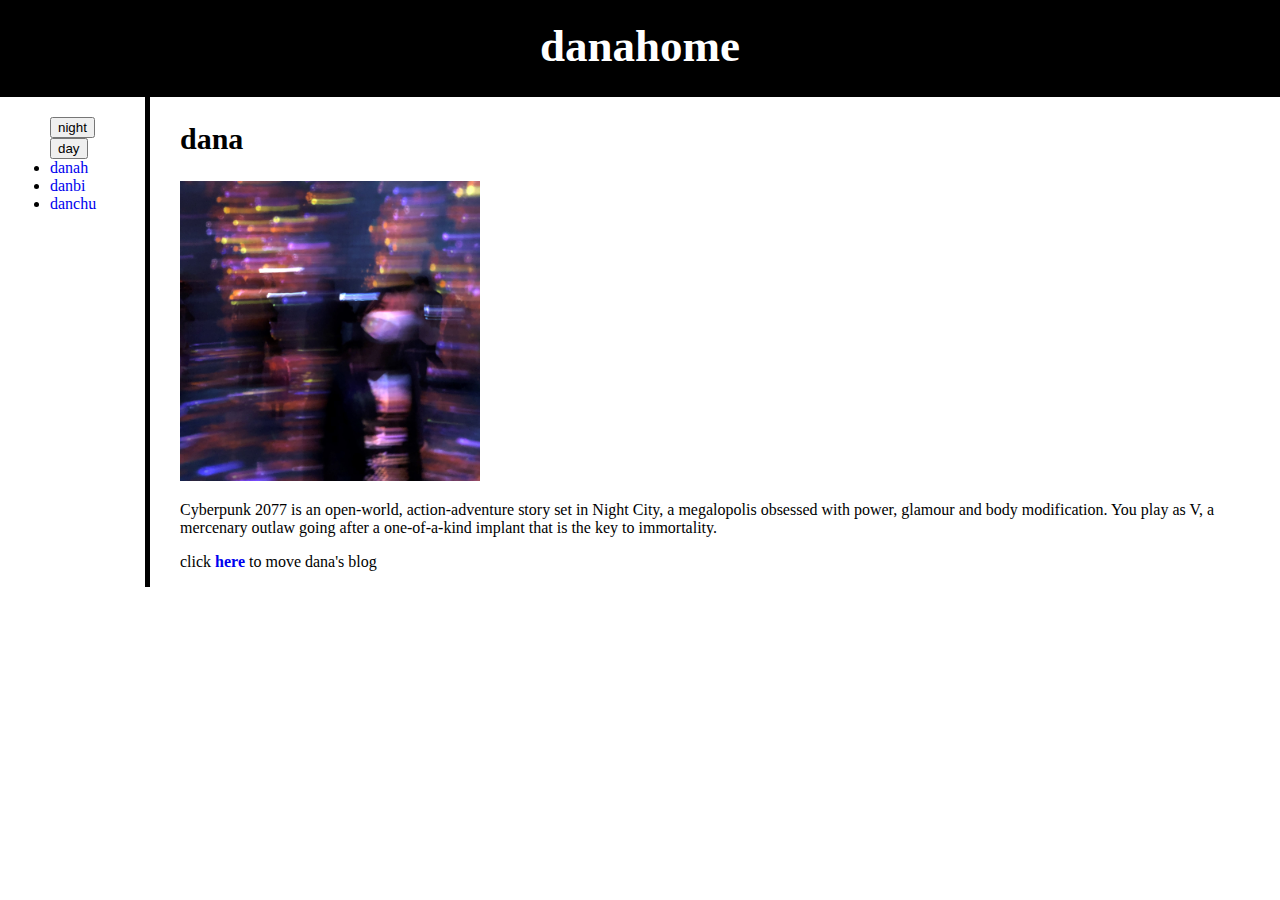
<file: index.html>
<!DOCTYPE html>
<html>
  <head>
    <meta charset="utf-8">
    <link rel="stylesheet" href="style.css">
    <title>zerohome</title>
  </head>
  <body>
<h1>danahome</h1>
<div id="grid">
<ul>
  <div id="button">
  <input type="button" value="night" onclick="
  document.querySelector('body').style.backgroundColor='black';
  document.querySelector('body').style.color='white';
  ">
  <input type="button" value="day" onclick="
  document.querySelector('body').style.backgroundColor='white';
  document.querySelector('body').style.color='black';
  ">
</div>
  <li><a href="index.html">danah</a></li>
  <li><a href="danbi.html">danbi</a></li>
  <li><a href="danchu.html">danchu</a></li>
</ul>
<div id="article">
<h2>dana</h2>
<img src="1.jpg" width="300px">
<p>Cyberpunk 2077 is an open-world, action-adventure story set in Night City, a megalopolis obsessed with power, glamour and body modification. You play as V, a mercenary outlaw going after a one-of-a-kind implant that is the key to immortality.
<p>click <a href="https://rxxlzero.tumblr.com/" title="tumblr"><strong>here</strong></a> to move dana's blog</div>
</div>
  </body>
</html>
</file>
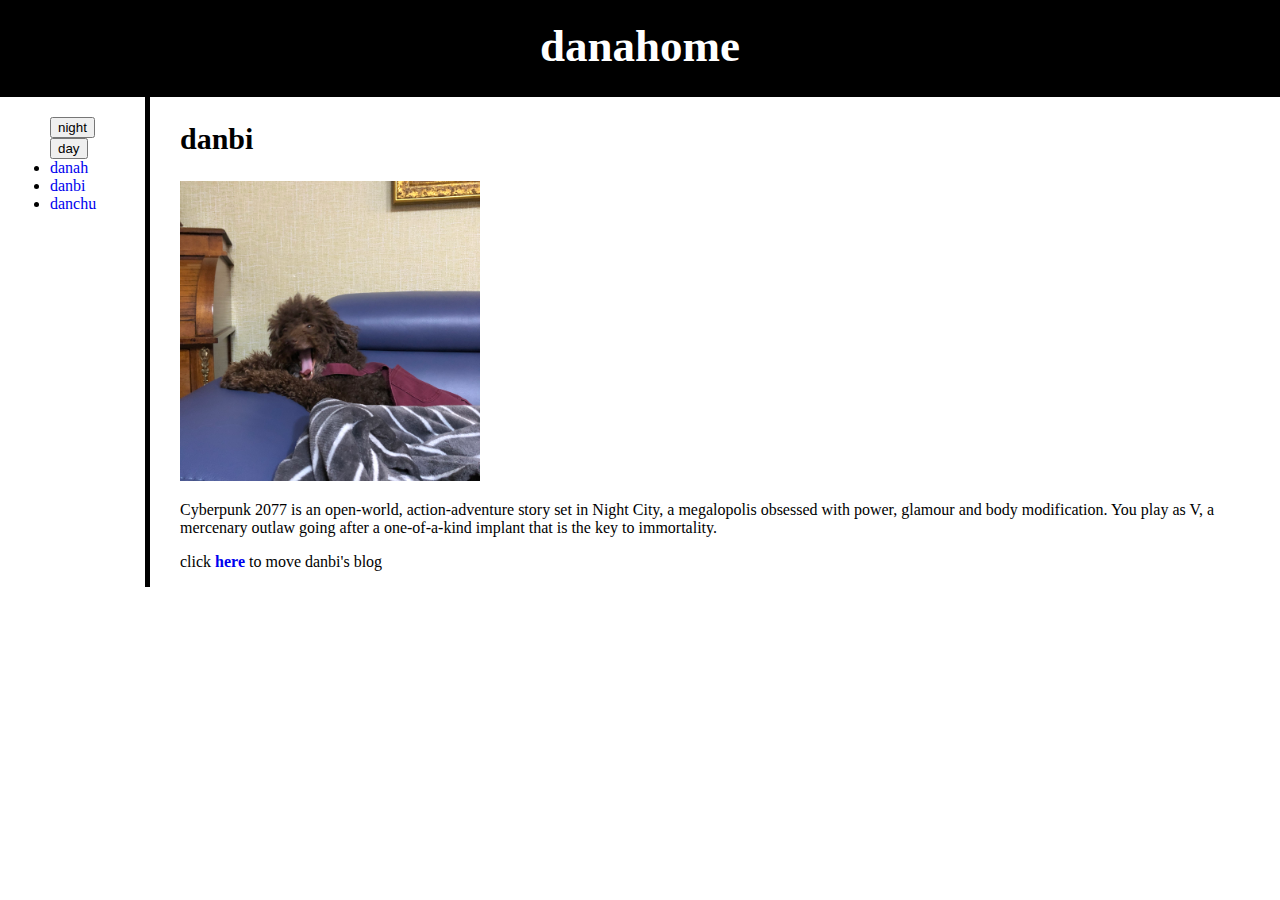
<file: danbi.html>
<!DOCTYPE html>
<html>
  <head>
    <meta charset="utf-8">
    <link rel="stylesheet" href="style.css">
    <title>zerohome</title>
  </head>
  <body>
<h1>danahome</h1>
<div id="grid">
<ul>
  <div id="button">
  <input type="button" value="night" onclick="
  document.querySelector('body').style.backgroundColor='black';
  document.querySelector('body').style.color='white';
  ">
  <input type="button" value="day" onclick="
  document.querySelector('body').style.backgroundColor='white';
  document.querySelector('body').style.color='black';
  ">
</div>
  <li><a href="index.html">danah</a></li>
  <li><a href="danbi.html">danbi</a></li>
  <li><a href="danchu.html">danchu</a></li>
</ul>
<div id="article">
<h2>danbi</h2>
<img src="2.jpg" width="300px">
<p>Cyberpunk 2077 is an open-world, action-adventure story set in Night City, a megalopolis obsessed with power, glamour and body modification. You play as V, a mercenary outlaw going after a one-of-a-kind implant that is the key to immortality.
<p>click <a href="https://rxxlzero.tumblr.com/" title="tumblr"><strong>here</strong></a> to move danbi's blog</div></div>
</div>
  </body>
</html>
</file>
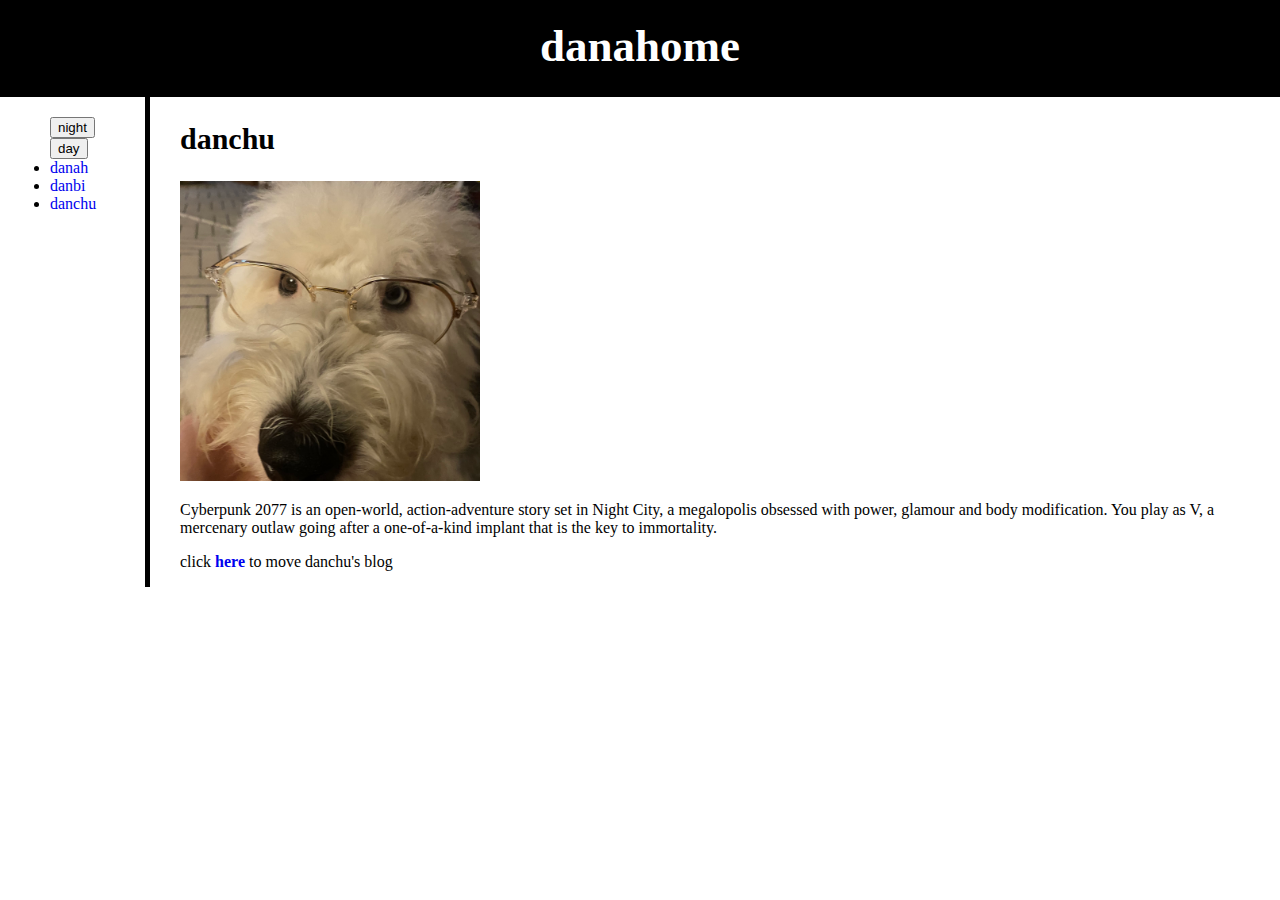
<file: danchu.html>
<!DOCTYPE html>
<html>
  <head>
    <meta charset="utf-8">
    <link rel="stylesheet" href="style.css">
    <title>zerohome</title>
  </head>
  <body>
<h1>danahome</h1>
<div id="grid">
<ul>
  <div id="button">
  <input type="button" value="night" onclick="
  document.querySelector('body').style.backgroundColor='black';
  document.querySelector('body').style.color='white';
  ">
  <input type="button" value="day" onclick="
  document.querySelector('body').style.backgroundColor='white';
  document.querySelector('body').style.color='black';
  ">
</div>
  <li><a href="index.html">danah</a></li>
  <li><a href="danbi.html">danbi</a></li>
  <li><a href="danchu.html">danchu</a></li>
</ul>
<div id="article">
<h2>danchu</h2>
<img src="3.jpg" width="300">
<p>Cyberpunk 2077 is an open-world, action-adventure story set in Night City, a megalopolis obsessed with power, glamour and body modification. You play as V, a mercenary outlaw going after a one-of-a-kind implant that is the key to immortality.
<p>click <a href="https://rxxlzero.tumblr.com/" title="tumblr"><strong>here</strong></a> to move danchu's blog</div></div>
</div>
  </body>
</html>
</file>
<file: style.css>
h1{
  background-color: black;
  color: white;
  font-size: 45px;
  text-align: center;
  border-bottom: 5px solid black;
  margin: 0px;
  padding: 20px
}
h2{
  font-size: 30px;
}
ul{
  border-right: 5px solid black;
  margin: 0px
}
#grid{
  display: grid;
  grid-template-columns: 150px 1fr;
}
#grid ul{
  padding-top: 20px;
  padding-left: 50px;
}
#article{
  padding-left: 30px;
}
body{
  margin: 0px;
}
a{
  text-decoration: none;
}
#button{
  padding-right: 20px;
}
br{
  padding-top: 50px;
}
@media(max-width:700px){
#grid{
  display: block;
}
ul{
  border-right: none;
}
}
</file>
